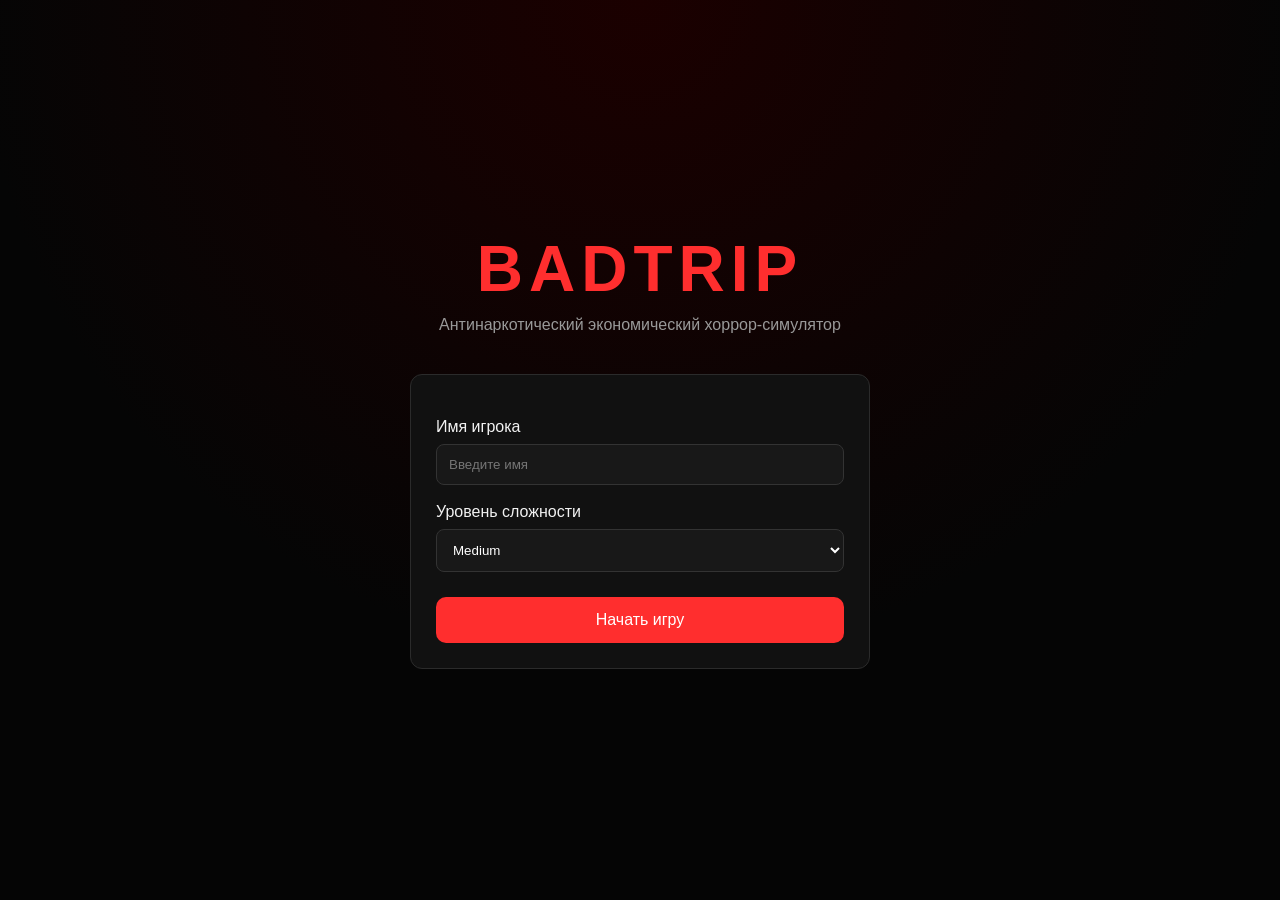
<file: index.html>
<!DOCTYPE html>
<html lang="ru">

<head>
    <meta charset="UTF-8">
    <meta name="viewport" content="width=device-width, initial-scale=1.0">
    <title>BadTrip — Главное меню</title>
    <link rel="icon" type="image/png" href="images/icon.png">
    <link rel="stylesheet" href="style.css">
</head>

<body class="menu-body">

    <div class="menu-container">
        <h1 class="game-title">BADTRIP</h1>
        <p class="subtitle">Антинаркотический экономический хоррор-симулятор</p>

        <div class="menu-box">

            <label>Имя игрока</label>
            <input type="text" id="playerName" placeholder="Введите имя" maxlength="20" required>

            <label>Уровень сложности</label>
            <select id="difficulty">
                <option value="easy">Easy</option>
                <option value="medium" selected>Medium</option>
                <option value="hard">Hard</option>
                <option value="endless">Endless</option>
                <option value="custom">Custom</option>
            </select>

            <div id="customSettings" class="custom-settings hidden">
                <label>Лимит дней</label>
                <input type="number" id="customDays" placeholder="Например: 30">

                <label>Цель по деньгам</label>
                <input type="number" id="customGoal" placeholder="Например: 5000">
            </div>

            <button id="startGameBtn" class="main-btn">
                Начать игру
            </button>

        </div>
    </div>

    <!-- МОДАЛЬНОЕ ОКНО -->
    <div id="disclaimerModal" class="modal hidden">
        <div class="modal-content">

            <h2>Дисклеймер</h2>

            <p>
                ВНИМАНИЕ: Данная игра является художественным произведением,
                несёт исключительно ознакомительный и развлекательный характер
                и призвана продемонстрировать разрушительный характер
                криминального мира.
            </p>

            <p>
                Автор категорически осуждает употребление, производство
                и распространение любых наркотических веществ.
            </p>

            <p class="danger-text">
                Наркотики — это смертельный яд, уничтожающий жизни.
                Помните: лёгких денег не бывает, а финал этого пути
                всегда один — тюрьма или смерть.
            </p>

            <button id="confirmDisclaimer" class="danger-btn">
                Я всё понял, подтверждаю своё согласие
            </button>

        </div>
    </div>

    <script src="game.js"></script>
</body>

</html>
</file>
<file: style.css>
* {
    margin: 0;
    padding: 0;
    box-sizing: border-box;
}

body {
    font-family: Arial, Helvetica, sans-serif;
    background: #050505;
    color: #f2f2f2;
}

/* =========================
   MENU
========================= */

.menu-body {
    min-height: 100vh;
    display: flex;
    justify-content: center;
    align-items: center;
    background:
        radial-gradient(circle at top, #1b0000, #050505 60%);
}

.menu-container {
    width: 100%;
    max-width: 500px;
    padding: 20px;
}

.game-title {
    text-align: center;
    font-size: 64px;
    letter-spacing: 6px;
    color: #ff2e2e;
    margin-bottom: 10px;
}

.subtitle {
    text-align: center;
    color: #999;
    margin-bottom: 40px;
}

.menu-box {
    border: 1px solid #2b2b2b;
    background: #111;
    padding: 25px;
    border-radius: 12px;
}

.menu-box label {
    display: block;
    margin-bottom: 8px;
    margin-top: 18px;
}

.menu-box input,
.menu-box select {
    width: 100%;
    padding: 12px;
    background: #181818;
    border: 1px solid #333;
    color: white;
    border-radius: 8px;
    outline: none;
}

.menu-box input:focus,
.menu-box select:focus {
    border-color: #ff2e2e;
}

/* =========================
   BUTTONS
========================= */

.main-btn,
.danger-btn,
.tab-btn {
    cursor: pointer;
    transition: 0.2s;
}

.main-btn {
    width: 100%;
    margin-top: 25px;
    padding: 14px;
    border: none;
    background: #ff2e2e;
    color: white;
    font-size: 16px;
    border-radius: 10px;
}

.main-btn:hover {
    background: #ff4c4c;
}

.danger-btn {
    width: 100%;
    padding: 14px;
    border: none;
    border-radius: 10px;
    background: #a40000;
    color: white;
    margin-top: 20px;
}

.danger-btn:hover {
    background: #d40000;
}

/* =========================
   CUSTOM SETTINGS
========================= */

.custom-settings {
    overflow: hidden;
    max-height: 500px;
    opacity: 1;
    transition: 0.3s ease;
}

.hidden {
    max-height: 0;
    opacity: 0;
    pointer-events: none;
}

/* =========================
   MODAL
========================= */

.modal {
    position: fixed;
    inset: 0;
    background: rgba(0,0,0,0.8);

    display: flex;
    justify-content: center;
    align-items: center;

    padding: 20px;
    z-index: 999;
}

.modal-content {
    width: 100%;
    max-width: 650px;
    background: #101010;
    border: 1px solid #ff2e2e;
    border-radius: 14px;
    padding: 30px;
}

.modal-content h2 {
    color: #ff2e2e;
    margin-bottom: 20px;
}

.modal-content p {
    margin-bottom: 16px;
    line-height: 1.6;
}

.danger-text {
    color: #ff6666;
    font-weight: bold;
}

/* =========================
   GAME UI
========================= */

.game-body {
    padding: 20px;
}

.topbar {
    display: flex;
    flex-wrap: wrap;
    gap: 12px;
    margin-bottom: 25px;
}

.stat-box {
    background: #111;
    border: 1px solid #2a2a2a;
    padding: 12px;
    border-radius: 10px;
    min-width: 140px;
}

.stat-box span {
    display: block;
    color: #999;
    font-size: 13px;
}

.stat-box strong {
    color: #fff;
    font-size: 18px;
}

/* =========================
   TABS
========================= */

.tabs {
    display: flex;
    gap: 10px;
    margin-bottom: 20px;
}

.tab-btn {
    background: #111;
    border: 1px solid #333;
    color: white;
    padding: 12px 18px;
    border-radius: 8px;
}

.tab-btn:hover {
    border-color: #ff2e2e;
}

.tab-btn.active {
    background: #ff2e2e;
}

.tab-content {
    display: none;
    background: #101010;
    border: 1px solid #222;
    border-radius: 12px;
    padding: 20px;
}

.tab-content.active {
    display: block;
}

/* =========================
   LOG
========================= */

.log-section {
    margin-top: 25px;
}

.game-log {
    margin-top: 10px;
    background: #0d0d0d;
    border: 1px solid #222;
    border-radius: 10px;
    padding: 15px;
    min-height: 180px;
    max-height: 250px;
    overflow-y: auto;
}

.game-log p {
    margin-bottom: 10px;
    color: #ccc;
}

/* =========================
   BOTTOM
========================= */

.bottom-panel {
    margin-top: 25px;
}

/* =========================
   SHOP
========================= */

.lab-banner {
    display: flex;
    justify-content: space-between;
    align-items: center;

    gap: 20px;

    padding: 20px;
    margin-bottom: 25px;

    background: linear-gradient(135deg, #240000, #0f0f0f);

    border: 1px solid #ff2e2e;
    border-radius: 14px;
}

.lab-banner h2 {
    color: #ff4a4a;
    margin-bottom: 10px;
}

.shop-title {
    margin-bottom: 20px;
}

.shop-list {
    display: flex;
    flex-direction: column;
    gap: 15px;
}

.shop-item {
    display: flex;
    align-items: center;
    gap: 20px;

    background: #111;
    border: 1px solid #222;

    padding: 15px;
    border-radius: 12px;
}

.shop-item img {
    width: 72px;
    height: 72px;
    object-fit: cover;

    border-radius: 10px;
    border: 1px solid #333;
}

.shop-info {
    flex: 1;
}

.shop-info h3 {
    margin-bottom: 8px;
}

.shop-info p {
    color: #aaa;
    margin-bottom: 5px;
}

.shop-item button {
    background: #ff2e2e;
    border: none;
    color: white;

    padding: 12px 16px;

    border-radius: 8px;
    cursor: pointer;

    transition: 0.2s;
}

.shop-item button:hover {
    background: #ff5555;
}

.lab-unlocked {
    color: #66ff99;
    font-weight: bold;
    font-size: 18px;
}

/* =========================
   LAB
========================= */

.lab-title {
    margin-bottom: 20px;
}

.production-section {
    margin-bottom: 30px;
}

.production-queue {
    background: #0d0d0d;
    border: 1px solid #222;
    border-radius: 12px;
    padding: 15px;
}

.production-item {
    padding: 12px;
    border-bottom: 1px solid #222;
}

.production-item:last-child {
    border-bottom: none;
}

.empty-production {
    color: #777;
}

.recipes-list {
    display: flex;
    flex-direction: column;
    gap: 15px;
}

.recipe-card {
    display: flex;
    align-items: center;
    gap: 20px;

    padding: 15px;

    background: #111;
    border: 1px solid #222;
    border-radius: 12px;
}

.recipe-card img {
    width: 72px;
    height: 72px;

    object-fit: cover;

    border-radius: 10px;
}

.recipe-info {
    flex: 1;
}

.recipe-info h3 {
    margin-bottom: 8px;
}

.recipe-info p {
    color: #aaa;
    margin-bottom: 5px;
}

.recipe-card button {
    padding: 12px 16px;

    background: #ff2e2e;
    border: none;

    color: white;

    border-radius: 8px;
    cursor: pointer;
}

.recipe-card button:hover {
    background: #ff5555;
}

.tier2-btn:disabled {
    background: #444;
    cursor: not-allowed;
    color: #aaa;
}

/* =========================
   SELL
========================= */

.sell-title {
    margin-bottom: 20px;
}

.market-container {
    display: flex;
    flex-direction: column;
    gap: 15px;
}

.market-item {
    background: #111;
    border: 1px solid #222;

    border-radius: 12px;

    padding: 15px;
}

.market-item.disabled {
    opacity: 0.45;
}

.market-item h3 {
    margin-bottom: 10px;
}

.market-row {
    display: flex;
    gap: 15px;
    flex-wrap: wrap;

    margin-top: 10px;
}

.market-field {
    display: flex;
    flex-direction: column;
    gap: 5px;
}

.market-field input {
    width: 120px;

    background: #1a1a1a;
    border: 1px solid #333;

    color: white;

    padding: 8px;
    border-radius: 8px;
}

.market-checkbox {
    margin-top: 15px;
}

/* =========================
   WANTED STARS
========================= */

.wanted-stars {
    display: flex;
    gap: 4px;
    margin-top: 5px;
}

.wanted-star {
    color: #555;
    font-size: 20px;
    transition: 0.2s;
}

.wanted-star.active {
    color: gold;
    text-shadow: 0 0 10px gold;
}

/* =========================
   DAY TRANSITION
========================= */

.day-transition {
    position: fixed;
    inset: 0;

    background: black;

    opacity: 0;
    pointer-events: none;

    z-index: 99999;

    transition: opacity 0.5s;
}

.day-transition.active {
    opacity: 1;
}

/* =========================
   RAID MODAL
========================= */

.raid-buttons {
    display: flex;
    gap: 15px;
    margin-top: 20px;
}

.raid-buttons button {
    flex: 1;

    padding: 14px;

    border: none;
    border-radius: 10px;

    cursor: pointer;

    background: #ff2e2e;
    color: white;
}

.raid-buttons button:hover {
    background: #ff5555;
}
</file>
